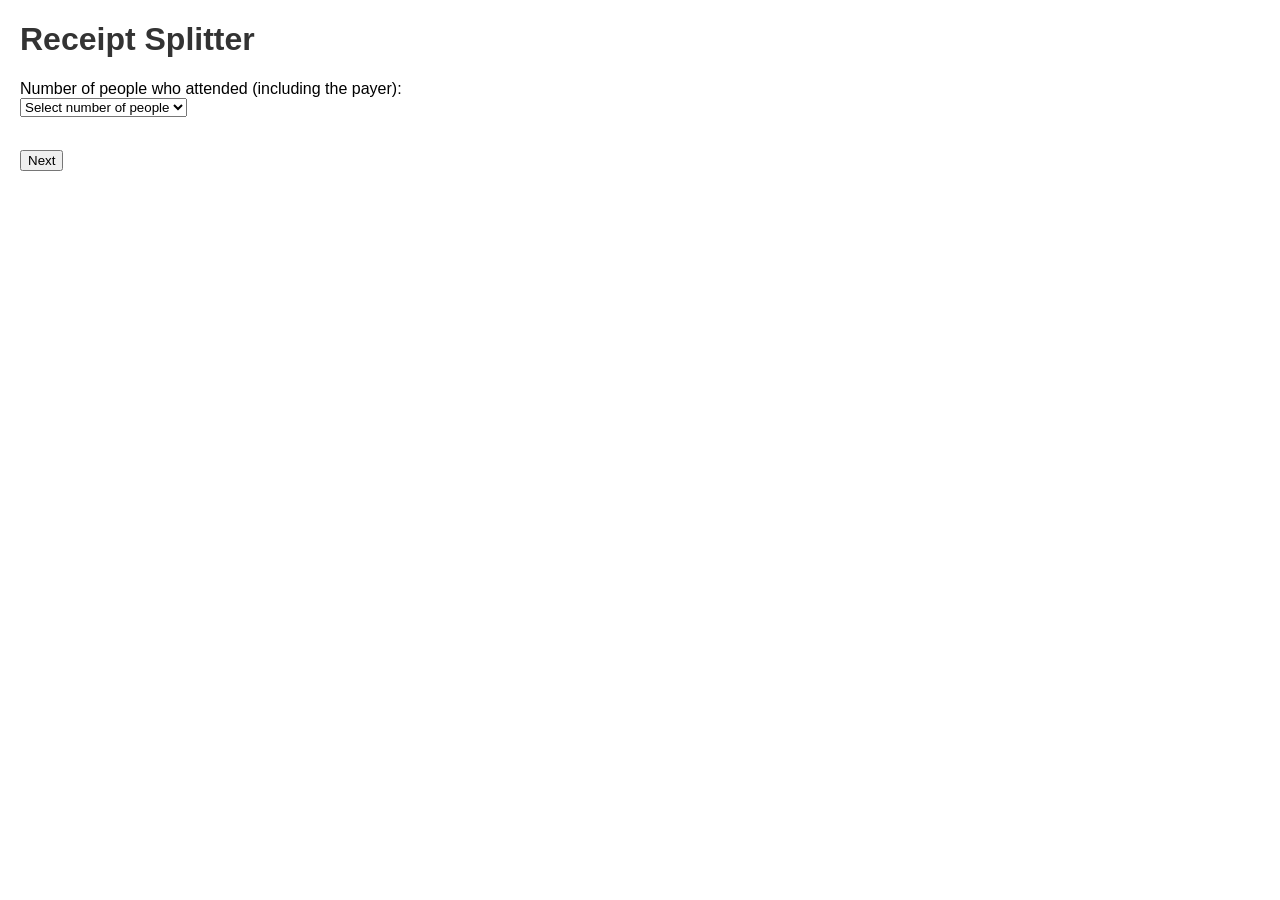
<file: index.html>
<!DOCTYPE html>
<html lang="en">
<head>
  <meta charset="UTF-8">
  <title>Receipt Splitter</title>
  <link rel="stylesheet" href="styles.css">
</head>
<body>
  <h1>Receipt Splitter</h1>
  <form id="initial-form">
    <label for="num_people">Number of people who attended (including the payer):</label>
    <select id="num_people" name="num_people" required>
        <option value="">Select number of people</option>
        <option value="1">1</option>
        <option value="2">2</option>
        <option value="3">3</option>
        <option value="4">4</option>
        <option value="5">5</option>
        <option value="6">6</option>
        <option value="7">7</option>
        <option value="8">8</option>
        <option value="9">9</option>
        <option value="10">10</option>
        <option value="11">11</option>
        <option value="12">12</option>
        <option value="13">13</option>
        <option value="14">14</option>
        <option value="15">15</option>
        <option value="16">16</option>
      </select><br><br>
    <div id="people-names"></div>
    <input type="submit" value="Next">
  </form>
  <form id="upload-form" style="display:none;">
    <label for="file">Upload Receipt:</label>
    <input type="file" id="file" name="file" accept="image/*" required><br>
    <input type="submit" value="Upload">
  </form>
  <form id="dish-form" style="display:none;">
    <div id="dishes"></div>
    <input type="submit" value="Calculate">
  </form>
  <div id="results"></div>
  <script src="script.js"></script>
</body>
</html>
</file>
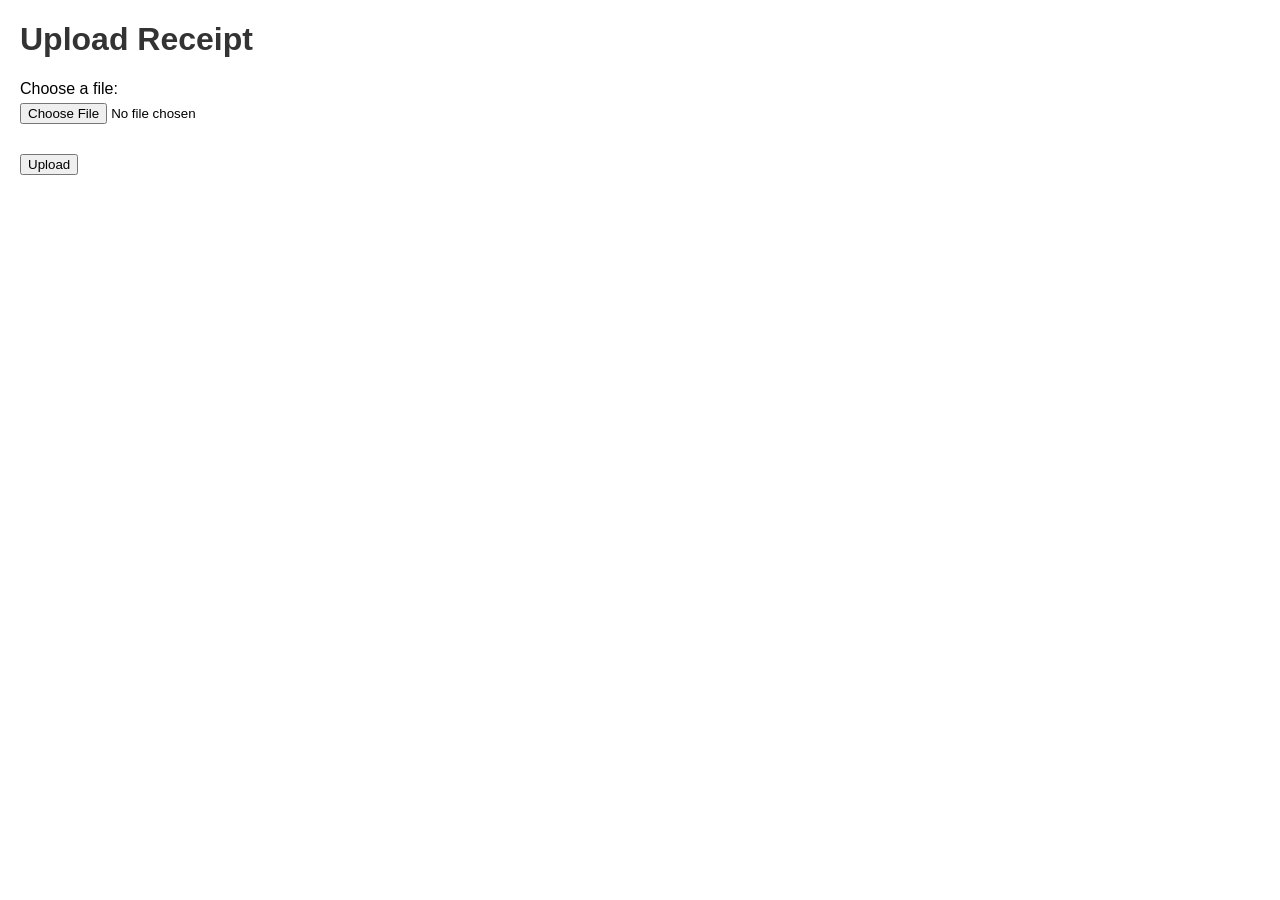
<file: public/index.html>
<!DOCTYPE html>
<html lang="en">
<head>
  <meta charset="UTF-8">
  <title>Receipt Splitter</title>
  <style>
    body {
      font-family: Arial, sans-serif;
      margin: 20px;
    }
    h1 {
      color: #333;
    }
    form {
      margin-top: 20px;
    }
    label {
      display: block;
      margin-top: 10px;
    }
    input[type="text"], input[type="number"], input[type="file"] {
      margin-top: 5px;
      margin-bottom: 15px;
    }
    input[type="submit"] {
      margin-top: 15px;
    }
  </style>
</head>
<body>
  <h1>Upload Receipt</h1>
  <form id="upload-form" enctype="multipart/form-data">
    <label for="file">Choose a file:</label>
    <input type="file" id="file" name="file"><br>
    <input type="submit" value="Upload">
  </form>
  <div id="items-section" style="display:none;">
    <h2>Select who had each dish</h2>
    <form id="items-form">
      <div id="items-list"></div>
      <label for="payer_name">Name of the person who paid:</label>
      <input type="text" id="payer_name" name="payer_name"><br><br>
      <label for="tax">Tax:</label>
      <input type="text" id="tax" name="tax"><br>
      <label for="tip">Tip:</label>
      <input type="text" id="tip" name="tip"><br>
      <label for="people">People (comma separated):</label>
      <input type="text" id="people" name="people"><br>
      <input type="submit" value="Calculate">
    </form>
  </div>
  <div id="results"></div>
  <script src="script.js"></script>
</body>
</html>
</file>
<file: styles.css>
body {
    font-family: Arial, sans-serif;
    margin: 20px;
  }
  
  h1 {
    color: #333;
  }
  
  form {
    margin-top: 20px;
  }
  
  label {
    display: block;
    margin-top: 10px;
  }
  
  input[type="text"], input[type="number"], input[type="file"] {
    margin-top: 5px;
    margin-bottom: 15px;
  }
  
  input[type="submit"] {
    margin-top: 15px;
  }
  
  #dishes div {
    margin-bottom: 10px;
  }
</file>
